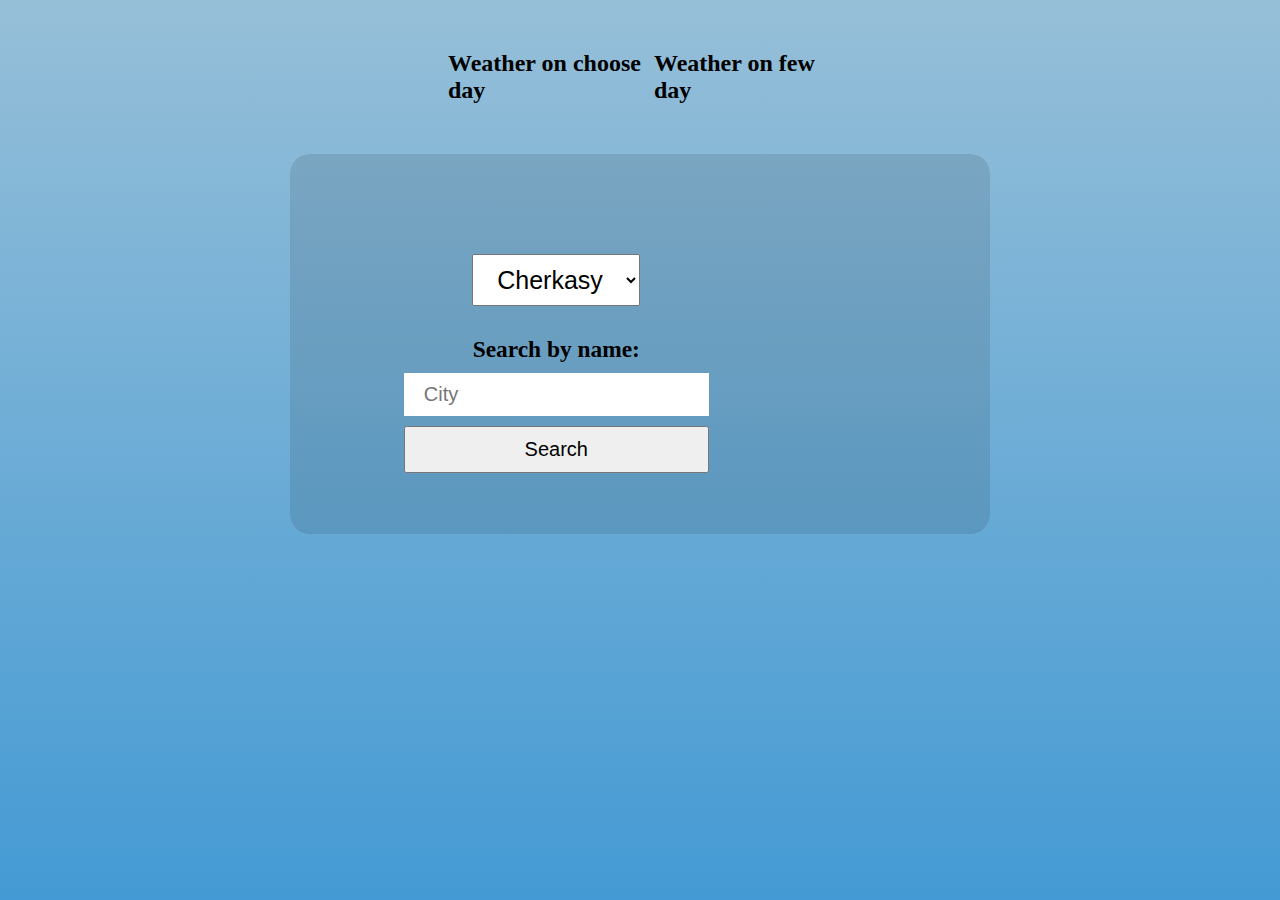
<file: index.html>
<!DOCTYPE html>
<html lang="en">

<head>
    <meta charset="UTF-8">
    <meta http-equiv="X-UA-Compatible" content="IE=edge">
    <meta name="viewport" content="width=device-width, initial-scale=1.0">
    <meta http-equiv="Content-Security-Policy" content="upgrade-insecure-requests">
    <title>Document</title>
    <link rel="stylesheet" href="style.css">
    <style>
        html, body {
            height: 100vh;
        }
    </style>
</head>

<body>
    <div class="links">
        <h2><a href="future.html">Weather on choose day</a></h2>
        <h2><a href="forecast.html">Weather on few day</a></h2>
    </div>
    
    <main>
        <div class="params">
            <select name="cities" id="cities">
                <option value="Cherkasy">Cherkasy</option>
                <option value="Kiev">Kyiv</option>
                <option value="Lviv">Lviv</option>
            </select>
            <div class="search">
                <h3>Search by name: </h3>
                <form id="search-form">
                    <span id="not-found"></span>
                    <input type="text" placeholder="City" name="search">
                    <button type="submit">Search</button>
                </form>
            </div>
        </div>

        <div class="weather" id="weather">

        </div>
    </main>

    <script src="script.js"></script>
</body>

</html>
</file>
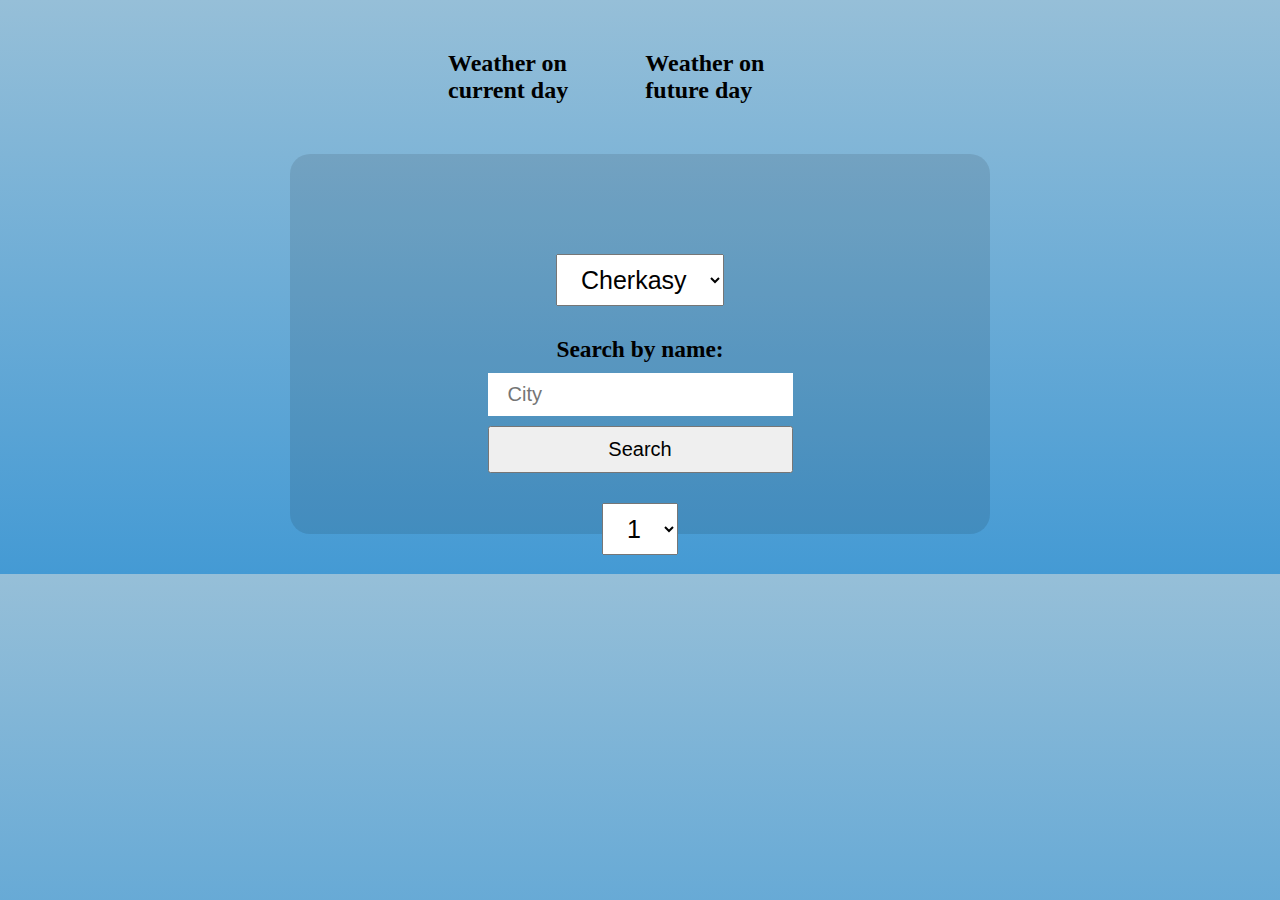
<file: forecast.html>
<!DOCTYPE html>
<html lang="en">

<head>
    <meta charset="UTF-8">
    <meta http-equiv="X-UA-Compatible" content="IE=edge">
    <meta name="viewport" content="width=device-width, initial-scale=1.0">
    <meta http-equiv="Content-Security-Policy" content="upgrade-insecure-requests">
    <title>Document</title>
    <link rel="stylesheet" href="style.css">
    
</head>

<body>
    <div class="links">
        <h2><a href="index.html">Weather on current day</a></h2>
        <h2><a href="future.html">Weather on future day</a></h2>
    </div>
    
    <main>
        <div class="params">
            <select name="cities" id="cities">
                <option value="Cherkasy">Cherkasy</option>
                <option value="Kiev">Kyiv</option>
                <option value="Lviv">Lviv</option>
            </select>
            <div class="search">
                <h3>Search by name: </h3>
                <form id="search-form">
                    <span id="not-found"></span>
                    <input type="text" placeholder="City" name="search">
                    <button type="submit">Search</button>
                </form>
            </div>
            <select name="amount" id="amount">
                <option value="1">1</option>
                <option value="2">2</option>
                <option value="3">3</option>
            </select>
        </div>
    </main>
    
    <section>
        <div id="few-days"></div>
    </section>
    <script src="forecast.js"></script>
</body>

</html>
</file>
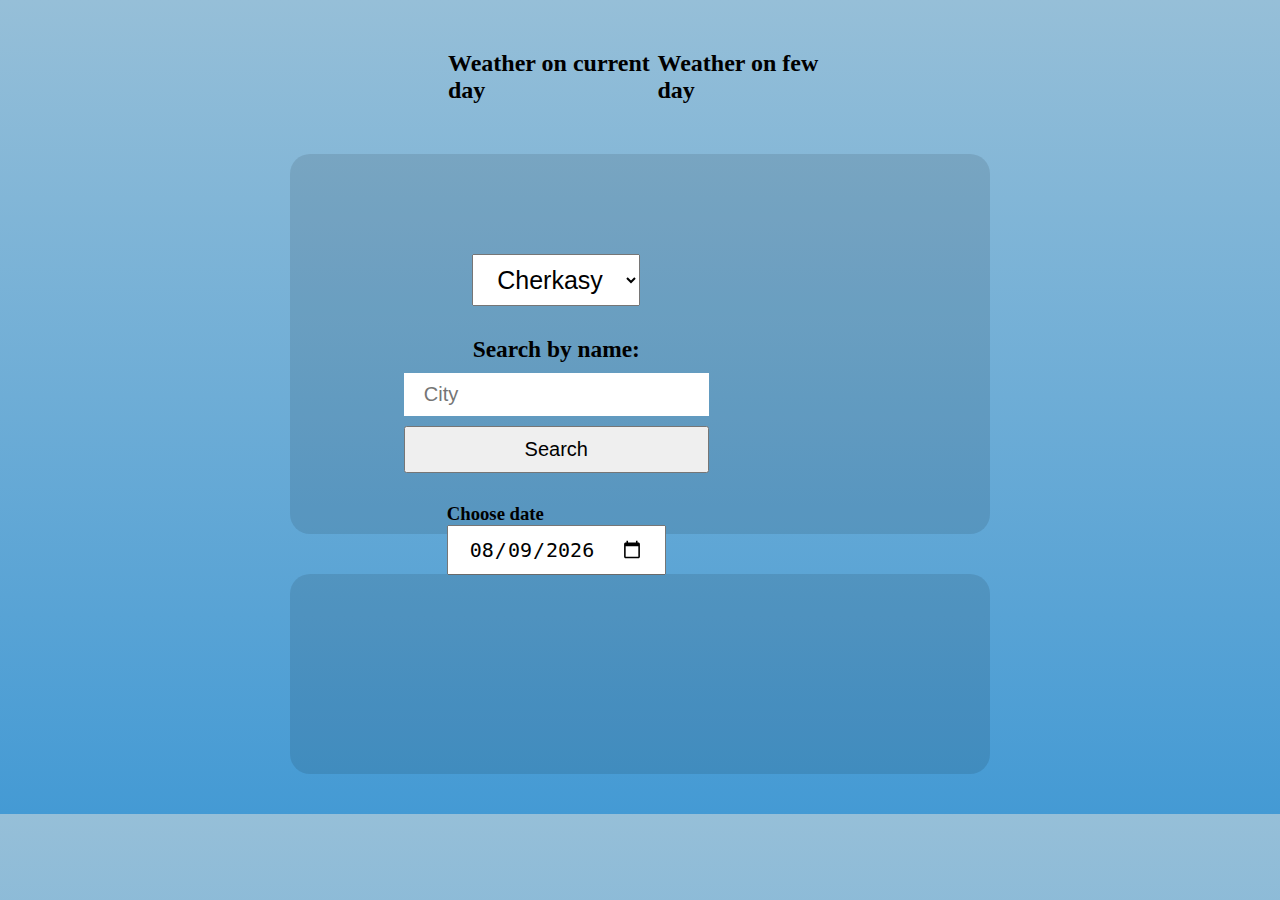
<file: future.html>
<!DOCTYPE html>
<html lang="en">

<head>
    <meta charset="UTF-8">
    <meta http-equiv="X-UA-Compatible" content="IE=edge">
    <meta name="viewport" content="width=device-width, initial-scale=1.0">
    <meta http-equiv="Content-Security-Policy" content="upgrade-insecure-requests">
    <title>Document</title>
    <link rel="stylesheet" href="style.css">
</head>

<body>
    <div class="links">
        <h2><a href="index.html">Weather on current day</a></h2>
        <h2><a href="forecast.html">Weather on few day</a></h2>
    </div>
    
    <main>
        <div class="params">
            <select name="cities" id="cities">
                <option value="Cherkasy">Cherkasy</option>
                <option value="Kiev">Kyiv</option>
                <option value="Lviv">Lviv</option>
            </select>
            <div class="search">
                <h3>Search by name: </h3>
                <form id="search-form">
                    <span id="not-found"></span>
                    <input type="text" placeholder="City" name="search">
                    <button type="submit">Search</button>
                </form>
            </div>
            <div class="dt">
                <h3>Choose date</h3>
                <input type="date" name="date" id="date">
            </div>
        </div>
        <div class="weather" id="weather">
                
        </div>
    </main>

    <section id="future">
        
    </section>
    <script src="future.js"></script>
</body>

</html>
</file>
<file: style.css>
* {
    margin: 0;
    padding: 0;
}
body {
    background: linear-gradient(180deg, rgb(150, 191, 216), rgb(68, 154, 212));
    display: flex;
    flex-direction: column;
    align-items: center;
}

.links {
    padding: 50px;
    display: flex;
    justify-content: space-between;
    width: 30%;
}


.links a {
    text-decoration: none;
    color: black;
}

.links a:hover {
    font-size: 25px;
    transition: 1s;
}

main, #future {
    width: 50%;
    display: flex;
    justify-content: space-around;
    align-items: center;
    background: rgba(0, 0, 0, 0.1);
    border-radius: 20px;
    
    padding: 100px 30px;
}

select {
    padding: 10px 20px;
    font-size: 25px;
}

.weather {
    font-size: 25px;
    line-height: 2;
    text-align: center;
}
img {
    width: 100px;
}

.params {
    display: flex;
    flex-direction: column;
    align-items: center;
    justify-content: space-around;
    height: 20vh;
}

.search {
    font-size: 20px;
    text-align: center;
    margin: 30px 0;
}

.search input {
    margin: 10px 0;
    padding: 10px 20px;
    font-size: 20px;
    border: 0;
    outline: 0;
}

.search form {
    display: flex;
    flex-direction: column;
}

.search button {
    font-size: 20px;
    padding: 10px 20px;
    cursor: pointer;
}

#not-found {
    color: red;
}

#date {
    padding: 10px 20px;
    font-size: 20px;
}

#future {
    display: grid;
    grid-template-columns: 1fr 1fr 1fr 1fr;
    row-gap: 50px;
    font-size: 20px;
    margin: 40px 0;
    justify-items: center;
}

.hours {
    display: grid;
    grid-template-columns: repeat(6, 1fr);
    row-gap: 30px;
    text-align: center;
}

#day {
    background: rgba(0, 0, 0, 0.1);
    padding: 20px;
    border-radius: 20px;
    margin: 30px 0;
}

#day .date {
    font-size: 25px;
    margin: 20px 0;
}

#few-days {
    padding: 20px;
}
</file>
